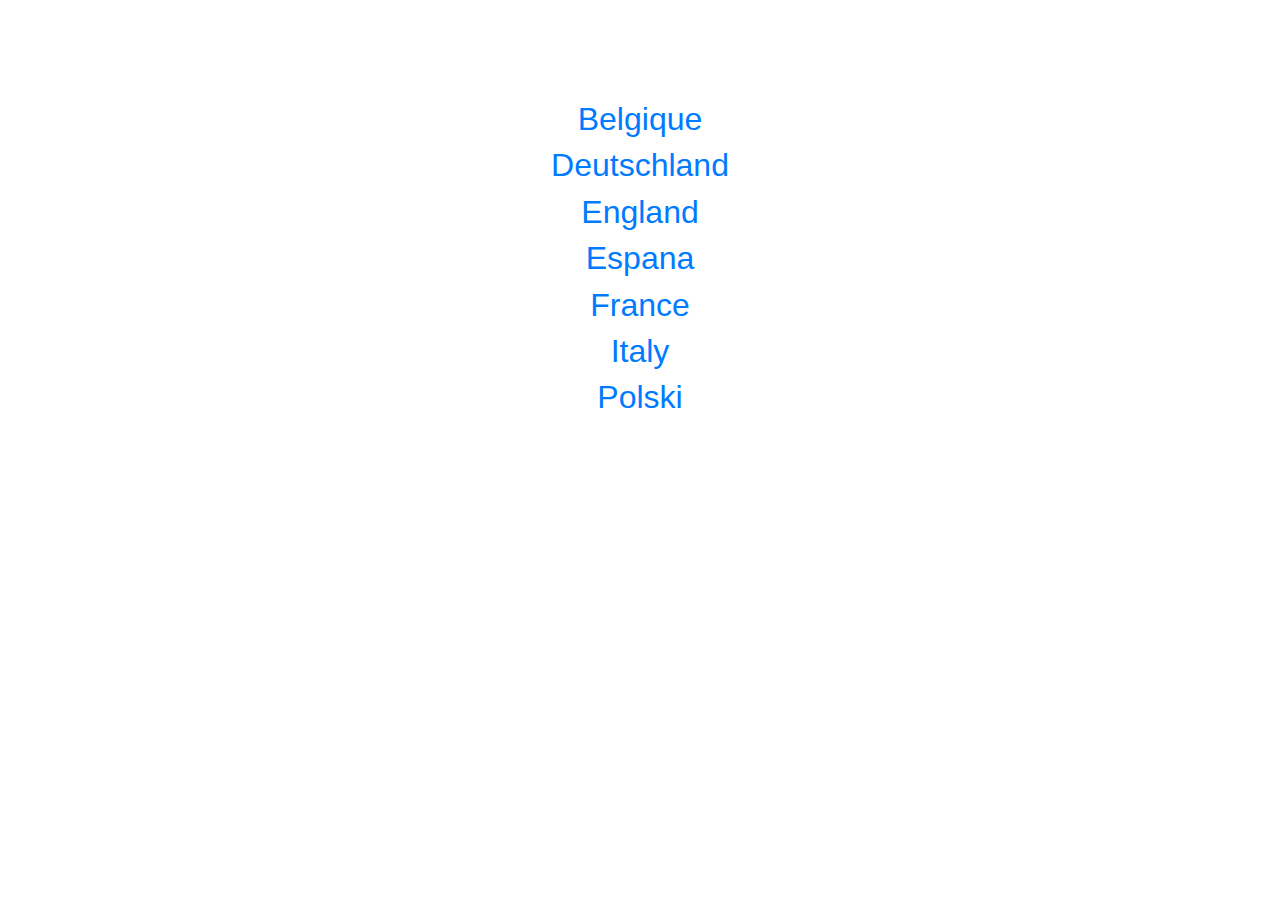
<file: index.html>
<html>
   <head>
<!-- Global site tag (gtag.js) - Google Analytics -->
<script async src="https://www.googletagmanager.com/gtag/js?id=UA-162766962-2"></script>
<script>
  window.dataLayer = window.dataLayer || [];
  function gtag(){dataLayer.push(arguments);}
  gtag('js', new Date());

  gtag('config', 'UA-162766962-2');
</script>



<title>Depuis combien de temps est-on confiné?</title>
<meta http-equiv="Content-Type" content="text/html; charset=UTF-8"; meta name="description" content="Outil pour calculer depuis combien de jours la France est confinée suite au covid19"/>
<link rel="stylesheet" type="text/css" href="css/bootstrap.min.css" />
<link rel="stylesheet" type="text/css" href="css/depuis-quand-est-on-confine.css" />

</head>

<body onload="aleatoire();">

<div class="container-fluid">
  <h1><a href="depuis-quand-est-on-confine-en-belgique.html">Belgique</a></h1>
  <h1><a href="hvor-længe-har-vi-været-begrænset.html"><Danmark></a></h1>
  <h1><a href="seit-wann-sind-wir-eingesperrt-in-deutschland.html">Deutschland</a></h1>
  <h1><a href="since-when-are-we-confined-in-england.html">England</a></h1>
  <h1><a href="desde-cuando-estamos-confinados-a-espana.html">Espana</h1>
  <h1><a href="depuis-quand-est-on-confine-en-france">France</a></h1>
  <h1><a href="da-quando-siamo-confinati-in-italia.html">Italy</a></h1>
  <h1><a href="od-kiedy-jestesmy-ograniczeni-do-Polski.html">Polski</a></h1>




</div>
</body>


</html>
</file>
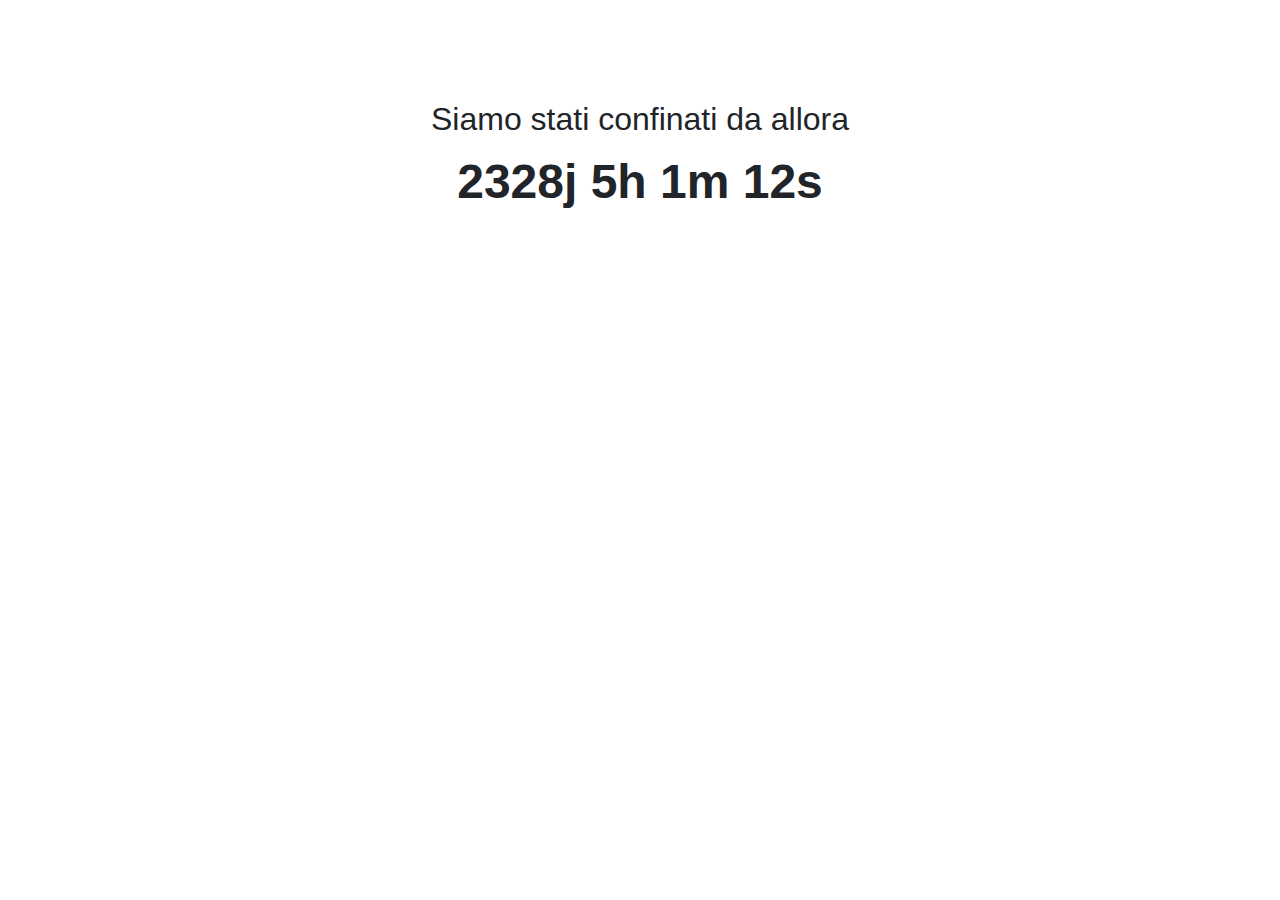
<file: da-quando-siamo-confinati-in-italia.html>
<html>
   <head>
<!-- Global site tag (gtag.js) - Google Analytics -->
<script async src="https://www.googletagmanager.com/gtag/js?id=UA-162766962-2"></script>
<script>
  window.dataLayer = window.dataLayer || [];
  function gtag(){dataLayer.push(arguments);}
  gtag('js', new Date());

  gtag('config', 'UA-162766962-2');
</script>



<title>Da quando siamo confinati?</title>
<meta http-equiv="Content-Type" content="text/html; charset=UTF-8"; meta name="description" content="Strumento per calcolare per quanti giorni la Francia è stata confinata dopo covid19"/>
<link rel="stylesheet" type="text/css" href="css/bootstrap.min.css" />
<link rel="stylesheet" type="text/css" href="css/depuis-quand-est-on-confine.css" />

</head>

<body onload="aleatoire();">

<div class="container-fluid">
<h1>Siamo stati confinati da allora</h1>

<!-- Display the countdown timer in an element -->
<div class="demo" id="demo"></div>

</div>

</body>

<script language="JavaScript">
// Set the date we're counting up to
var countUpDate = new Date("March 09, 2020 12:00:00").getTime();

function confinementTime() {
  // Get today's date and time
  var now = new Date().getTime();

  // Find the distance between now and the count down date
  var distance = now - countUpDate;

  // Time calculations for days, hours, minutes and seconds
  var days = Math.floor(distance / (1000 * 60 * 60 * 24));
  var hours = Math.floor((distance % (1000 * 60 * 60 * 24)) / (1000 * 60 * 60));
  var minutes = Math.floor((distance % (1000 * 60 * 60)) / (1000 * 60));
  var seconds = Math.floor((distance % (1000 * 60)) / 1000);

  // Display the result in the element with id="demo"
  document.getElementById("demo").innerHTML = days + "j " + hours + "h "
  + minutes + "m " + seconds + "s ";

  // If the count down is finished, write some text, not used now
  if (distance < 0) {
    clearInterval(x);
    document.getElementById("demo").innerHTML = "EXPIRED";
  }
}

// Update the count down every 1 second
confinementTime();
var x = setInterval(confinementTime, 1000);

</script>

</html>
</file>
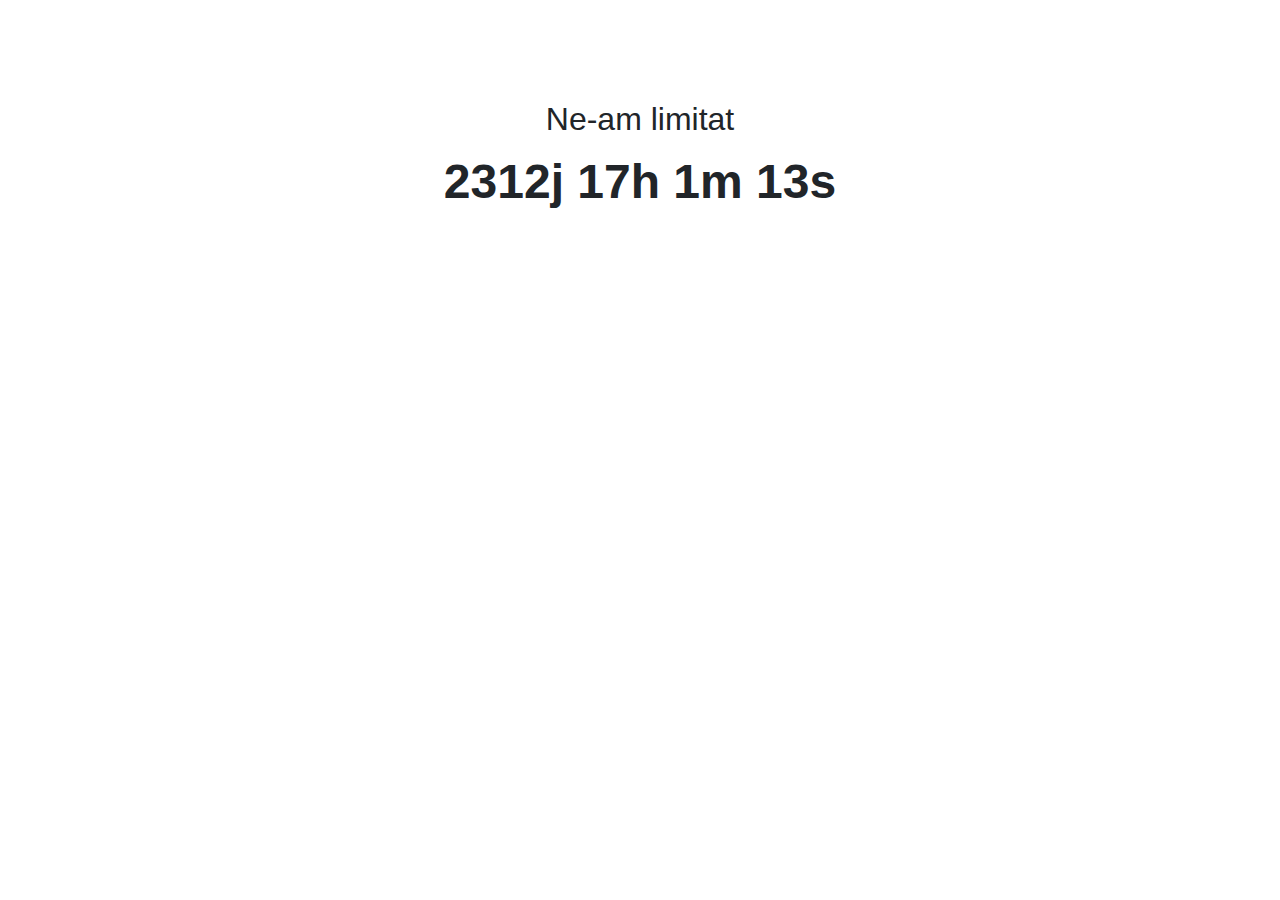
<file: de-cand-suntem-limitați.html>
<html>
   <head>
<!-- Global site tag (gtag.js) - Google Analytics -->
<script async src="https://www.googletagmanager.com/gtag/js?id=UA-162766962-2"></script>
<script>
  window.dataLayer = window.dataLayer || [];
  function gtag(){dataLayer.push(arguments);}
  gtag('js', new Date());

  gtag('config', 'UA-162766962-2');
</script>



<title>De când suntem limitați?</title>
<meta http-equiv="Content-Type" content="text/html; charset=UTF-8"; meta name="description" content="Calculator să știm de când suntem limitați"/>
<link rel="stylesheet" type="text/css" href="css/bootstrap.min.css" />
<link rel="stylesheet" type="text/css" href="css/depuis-quand-est-on-confine.css" />

</head>

<body onload="aleatoire();">

<div class="container-fluid">
<h1>Ne-am limitat</h1>

<!-- Display the countdown timer in an element -->
<div class="demo" id="demo"></div>

</div>

</body>

<script language="JavaScript">
// Set the date we're counting up to
var countUpDate = new Date("March 25, 2020 00:00:00").getTime();

function confinementTime() {
  // Get today's date and time
  var now = new Date().getTime();

  // Find the distance between now and the count down date
  var distance = now - countUpDate;

  // Time calculations for days, hours, minutes and seconds
  var days = Math.floor(distance / (1000 * 60 * 60 * 24));
  var hours = Math.floor((distance % (1000 * 60 * 60 * 24)) / (1000 * 60 * 60));
  var minutes = Math.floor((distance % (1000 * 60 * 60)) / (1000 * 60));
  var seconds = Math.floor((distance % (1000 * 60)) / 1000);

  // Display the result in the element with id="demo"
  document.getElementById("demo").innerHTML = days + "j " + hours + "h "
  + minutes + "m " + seconds + "s ";

  // If the count down is finished, write some text, not used now
  if (distance < 0) {
    clearInterval(x);
    document.getElementById("demo").innerHTML = "EXPIRED";
  }
}

// Update the count down every 1 second
confinementTime();
var x = setInterval(confinementTime, 1000);

</script>

</html>
</file>
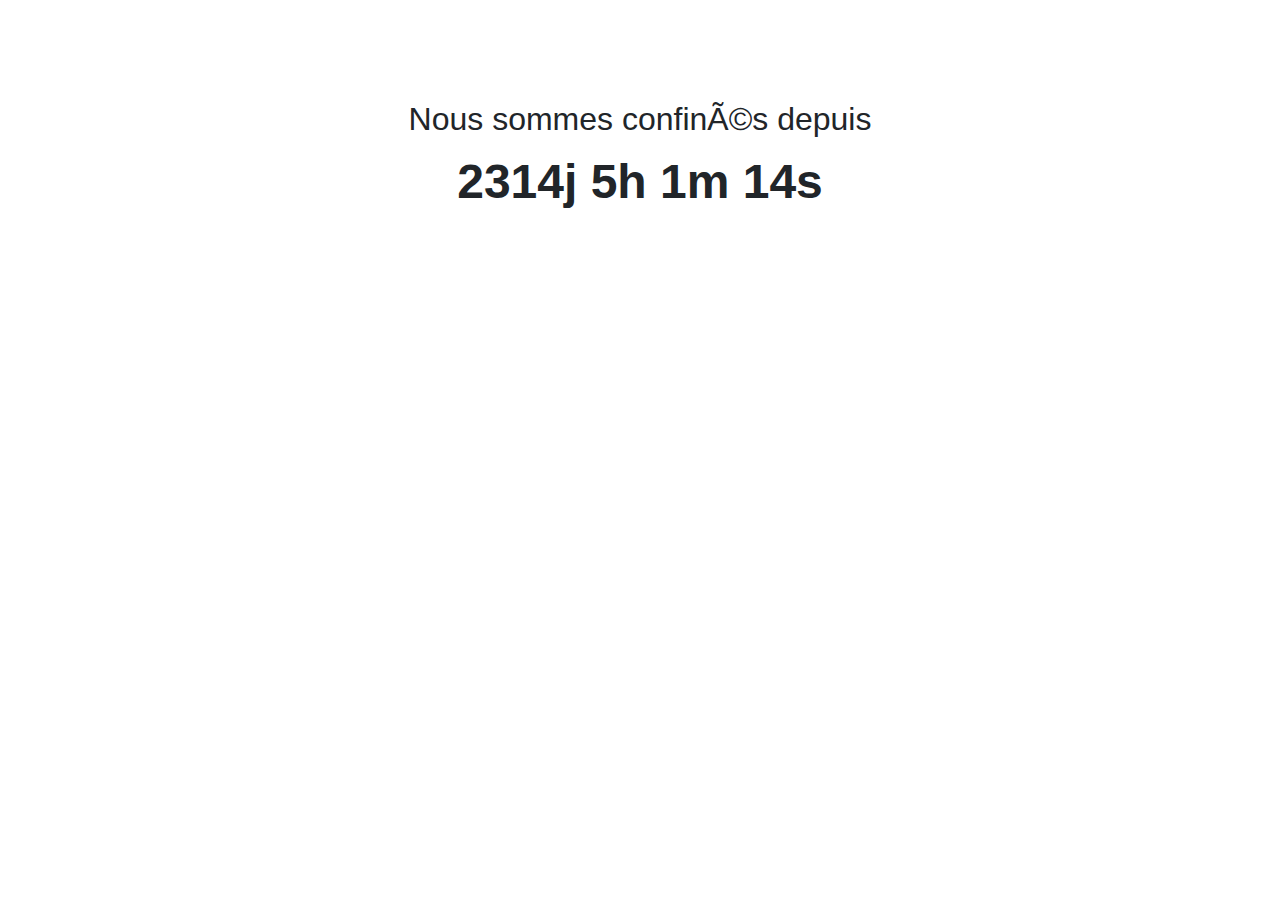
<file: depuis-quand-est-on-confine-en-belgique.html>
<html>
   <head>
<!-- Global site tag (gtag.js) - Google Analytics -->
<script async src="https://www.googletagmanager.com/gtag/js?id=UA-162766962-2"></script>
<script>
  window.dataLayer = window.dataLayer || [];
  function gtag(){dataLayer.push(arguments);}
  gtag('js', new Date());

  gtag('config', 'UA-162766962-2');
</script>



<title>Da quando siamo confinati?</title>
<meta http-equiv="Content-Type" content="text/html; charset=UTF-8"; meta name="description" content="Outil pour calculer depuis combien de jours la France est confinée suite au covid19"/>
<link rel="stylesheet" type="text/css" href="css/bootstrap.min.css" />
<link rel="stylesheet" type="text/css" href="css/depuis-quand-est-on-confine.css" />

</head>

<body onload="aleatoire();">

<div class="container-fluid">
<h1>Nous sommes confinés depuis</h1>

<!-- Display the countdown timer in an element -->
<div class="demo" id="demo"></div>

</div>

</body>

<script language="JavaScript">
// Set the date we're counting up to
var countUpDate = new Date("March 23, 2020 12:00:00").getTime();

function confinementTime() {
  // Get today's date and time
  var now = new Date().getTime();

  // Find the distance between now and the count down date
  var distance = now - countUpDate;

  // Time calculations for days, hours, minutes and seconds
  var days = Math.floor(distance / (1000 * 60 * 60 * 24));
  var hours = Math.floor((distance % (1000 * 60 * 60 * 24)) / (1000 * 60 * 60));
  var minutes = Math.floor((distance % (1000 * 60 * 60)) / (1000 * 60));
  var seconds = Math.floor((distance % (1000 * 60)) / 1000);

  // Display the result in the element with id="demo"
  document.getElementById("demo").innerHTML = days + "j " + hours + "h "
  + minutes + "m " + seconds + "s ";

  // If the count down is finished, write some text, not used now
  if (distance < 0) {
    clearInterval(x);
    document.getElementById("demo").innerHTML = "EXPIRED";
  }
}

// Update the count down every 1 second
confinementTime();
var x = setInterval(confinementTime, 1000);

</script>

</html>
</file>
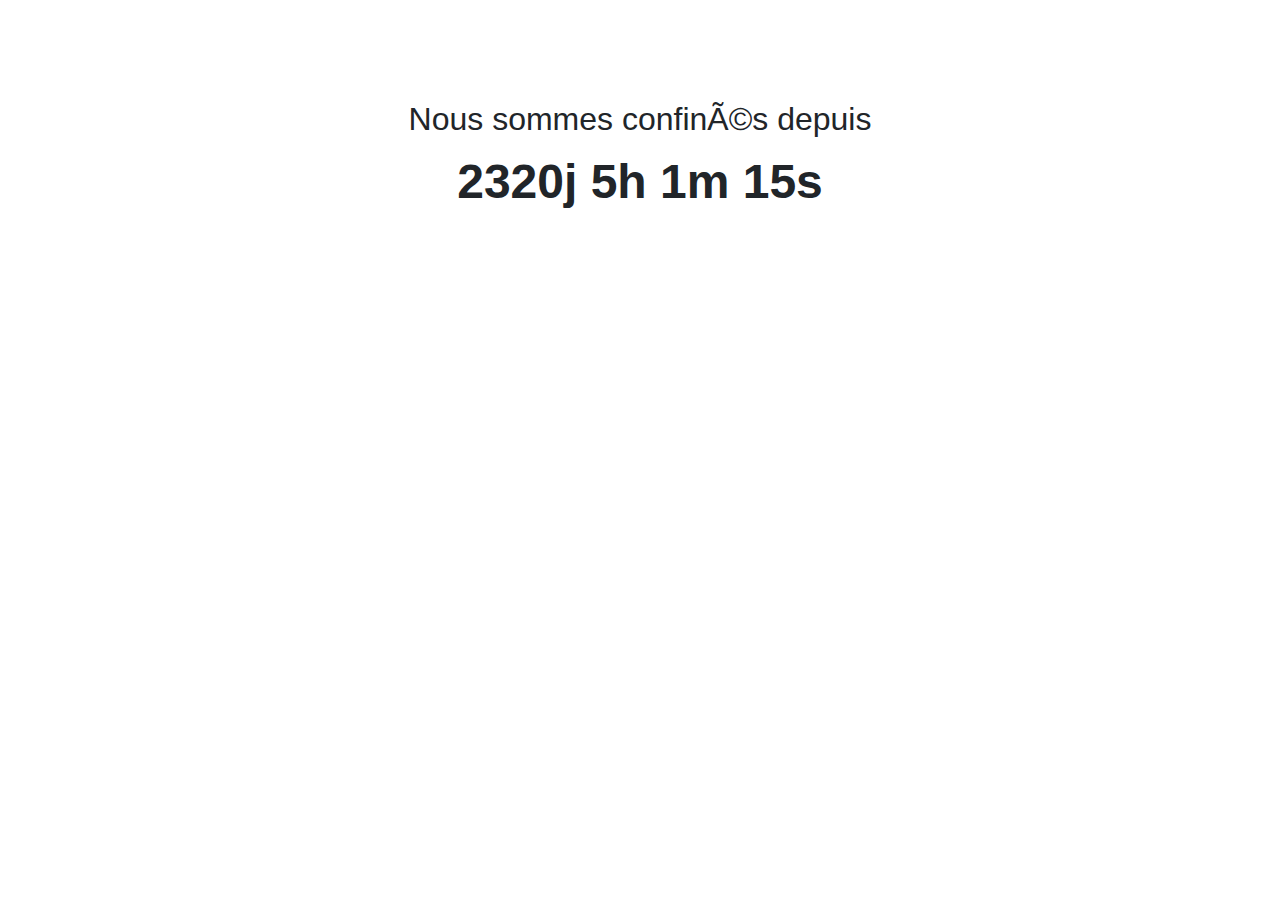
<file: depuis-quand-est-on-confine-en-france.html>
<html>
   <head>
      <!-- Global site tag (gtag.js) - Google Analytics -->
<script async src="https://www.googletagmanager.com/gtag/js?id=UA-162766962-2"></script>
<script>
  window.dataLayer = window.dataLayer || [];
  function gtag(){dataLayer.push(arguments);}
  gtag('js', new Date());

  gtag('config', 'UA-162766962-2');
</script>



<title>Depuis combien de temps est-on confiné?</title>
<meta http-equiv="Content-Type" content="text/html; charset=UTF-8"; meta name="description" content="Outil pour calculer depuis combien de jours la France est confinée suite au covid19"/>
<link rel="stylesheet" type="text/css" href="css/bootstrap.min.css" />
<link rel="stylesheet" type="text/css" href="css/depuis-quand-est-on-confine.css" />

</head>

<body onload="aleatoire();">

<div class="container-fluid">
<h1>Nous sommes confinés depuis</h1>

<!-- Display the countdown timer in an element -->
<div class="demo" id="demo"></div>


</div>


</div>
</body>

<script language="JavaScript">
// Set the date we're counting up to
var countUpDate = new Date("March 17, 2020 12:00:00").getTime();

function confinementTime() {
  // Get today's date and time
  var now = new Date().getTime();

  // Find the distance between now and the count down date
  var distance = now - countUpDate;

  // Time calculations for days, hours, minutes and seconds
  var days = Math.floor(distance / (1000 * 60 * 60 * 24));
  var hours = Math.floor((distance % (1000 * 60 * 60 * 24)) / (1000 * 60 * 60));
  var minutes = Math.floor((distance % (1000 * 60 * 60)) / (1000 * 60));
  var seconds = Math.floor((distance % (1000 * 60)) / 1000);

  // Display the result in the element with id="demo"
  document.getElementById("demo").innerHTML = days + "j " + hours + "h "
  + minutes + "m " + seconds + "s ";

  // If the count down is finished, write some text, not used now
  if (distance < 0) {
    clearInterval(x);
    document.getElementById("demo").innerHTML = "EXPIRED";
  }
}

// Update the count down every 1 second
confinementTime();
var x = setInterval(confinementTime, 1000);


</script>

</html>
</file>
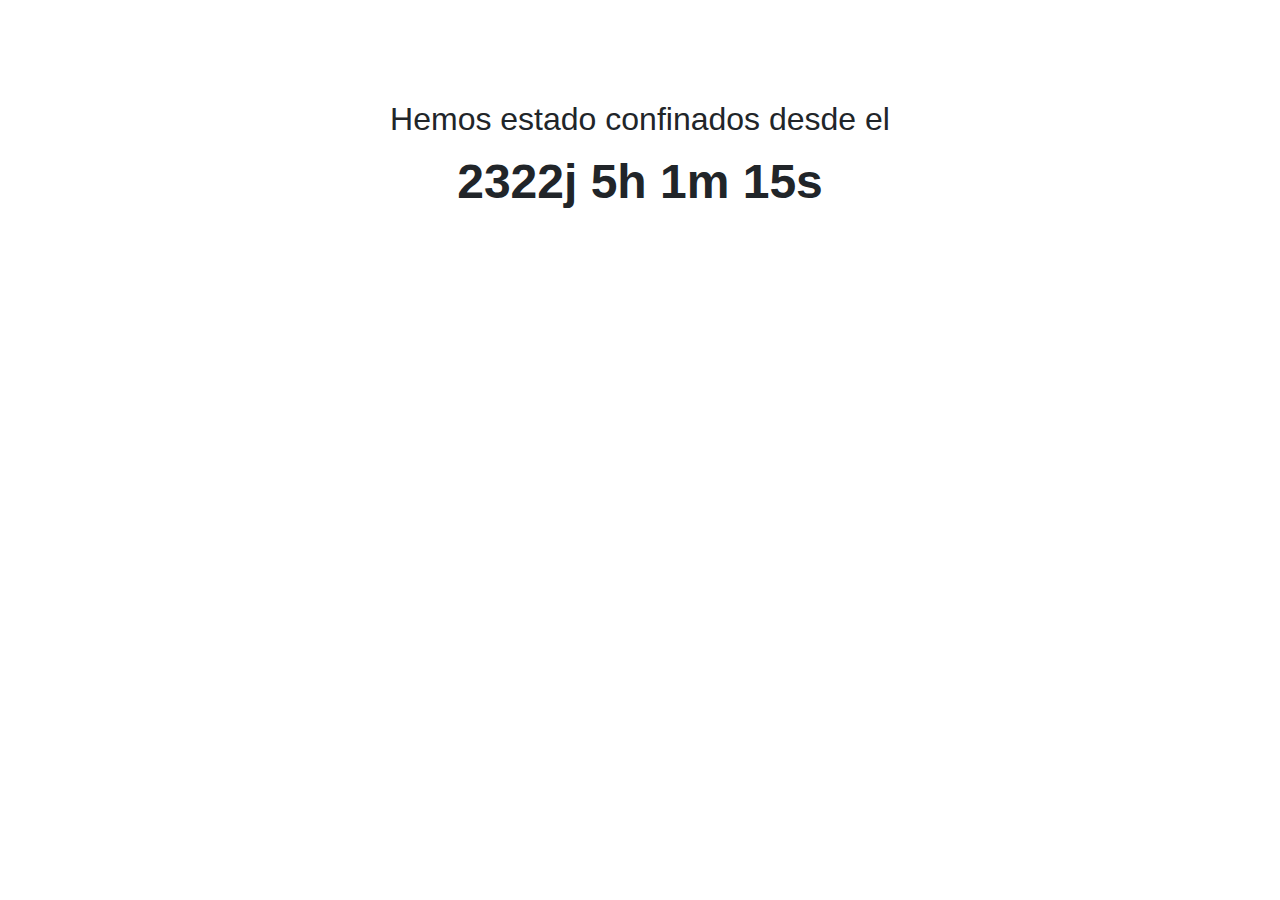
<file: desde-cuando-estamos-confinados-a-espana.html>
<html>
   <head>
<!-- Global site tag (gtag.js) - Google Analytics -->
<script async src="https://www.googletagmanager.com/gtag/js?id=UA-162766962-2"></script>
<script>
  window.dataLayer = window.dataLayer || [];
  function gtag(){dataLayer.push(arguments);}
  gtag('js', new Date());

  gtag('config', 'UA-162766962-2');
</script>



<title>Da quando siamo confinati?</title>
<meta http-equiv="Content-Type" content="text/html; charset=UTF-8"; meta name="description" content="Calculadora para saber desde cuando estamos encerrados en España por el covid19"/>
<link rel="stylesheet" type="text/css" href="css/bootstrap.min.css" />
<link rel="stylesheet" type="text/css" href="css/depuis-quand-est-on-confine.css" />

</head>

<body onload="aleatoire();">

<div class="container-fluid">
<h1>Hemos estado confinados desde el </h1>

<!-- Display the countdown timer in an element -->
<div class="demo" id="demo"></div>

</div>

</body>

<script language="JavaScript">
// Set the date we're counting up to
var countUpDate = new Date("March 15, 2020 12:00:00").getTime();

function confinementTime() {
  // Get today's date and time
  var now = new Date().getTime();

  // Find the distance between now and the count down date
  var distance = now - countUpDate;

  // Time calculations for days, hours, minutes and seconds
  var days = Math.floor(distance / (1000 * 60 * 60 * 24));
  var hours = Math.floor((distance % (1000 * 60 * 60 * 24)) / (1000 * 60 * 60));
  var minutes = Math.floor((distance % (1000 * 60 * 60)) / (1000 * 60));
  var seconds = Math.floor((distance % (1000 * 60)) / 1000);

  // Display the result in the element with id="demo"
  document.getElementById("demo").innerHTML = days + "j " + hours + "h "
  + minutes + "m " + seconds + "s ";

  // If the count down is finished, write some text, not used now
  if (distance < 0) {
    clearInterval(x);
    document.getElementById("demo").innerHTML = "EXPIRED";
  }
}

// Update the count down every 1 second
confinementTime();
var x = setInterval(confinementTime, 1000);

</script>

</html>
</file>
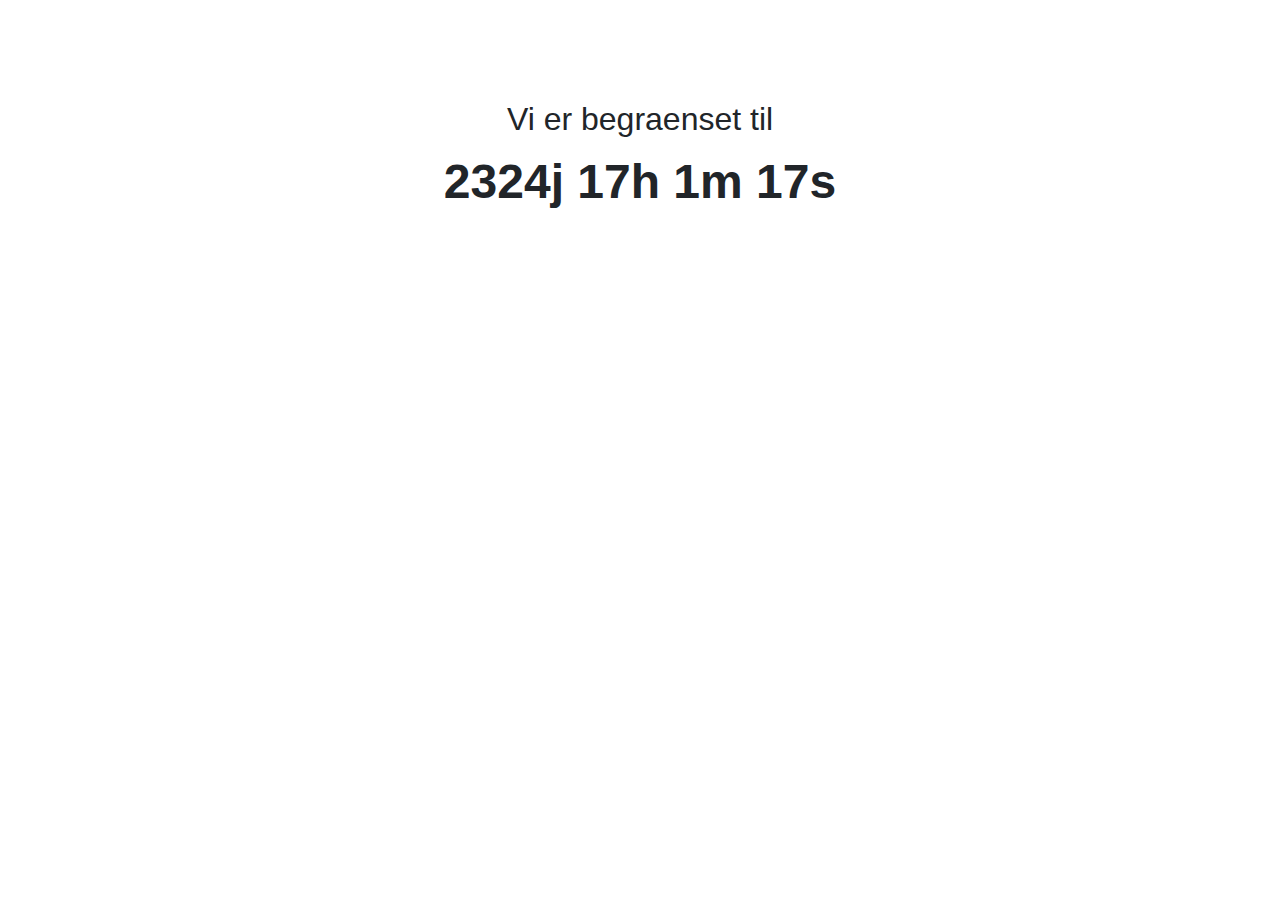
<file: hvor-laenge-har-vi-vaeret-begraenset.html>
<html>
   <head>
<!-- Global site tag (gtag.js) - Google Analytics -->
<script async src="https://www.googletagmanager.com/gtag/js?id=UA-162766962-2"></script>
<script>
  window.dataLayer = window.dataLayer || [];
  function gtag(){dataLayer.push(arguments);}
  gtag('js', new Date());

  gtag('config', 'UA-162766962-2');
</script>



<title>Hvor laenge har vi vaeret begraenset?</title>
<meta http-equiv="Content-Type" content="text/html; charset=UTF-8"; meta name="description" content="Lommeregner at vide siden hvornar vi er begraenset"/>
<link rel="stylesheet" type="text/css" href="css/bootstrap.min.css" />
<link rel="stylesheet" type="text/css" href="css/depuis-quand-est-on-confine.css" />

</head>

<body onload="aleatoire();">

<div class="container-fluid">
<h1>Vi er begraenset til</h1>

<!-- Display the countdown timer in an element -->
<div class="demo" id="demo"></div>

</div>

</body>

<script language="JavaScript">
// Set the date we're counting up to
var countUpDate = new Date("March 13, 2020 00:00:00").getTime();

function confinementTime() {
  // Get today's date and time
  var now = new Date().getTime();

  // Find the distance between now and the count down date
  var distance = now - countUpDate;

  // Time calculations for days, hours, minutes and seconds
  var days = Math.floor(distance / (1000 * 60 * 60 * 24));
  var hours = Math.floor((distance % (1000 * 60 * 60 * 24)) / (1000 * 60 * 60));
  var minutes = Math.floor((distance % (1000 * 60 * 60)) / (1000 * 60));
  var seconds = Math.floor((distance % (1000 * 60)) / 1000);

  // Display the result in the element with id="demo"
  document.getElementById("demo").innerHTML = days + "j " + hours + "h "
  + minutes + "m " + seconds + "s ";

  // If the count down is finished, write some text, not used now
  if (distance < 0) {
    clearInterval(x);
    document.getElementById("demo").innerHTML = "EXPIRED";
  }
}

// Update the count down every 1 second
confinementTime();
var x = setInterval(confinementTime, 1000);

</script>

</html>
</file>
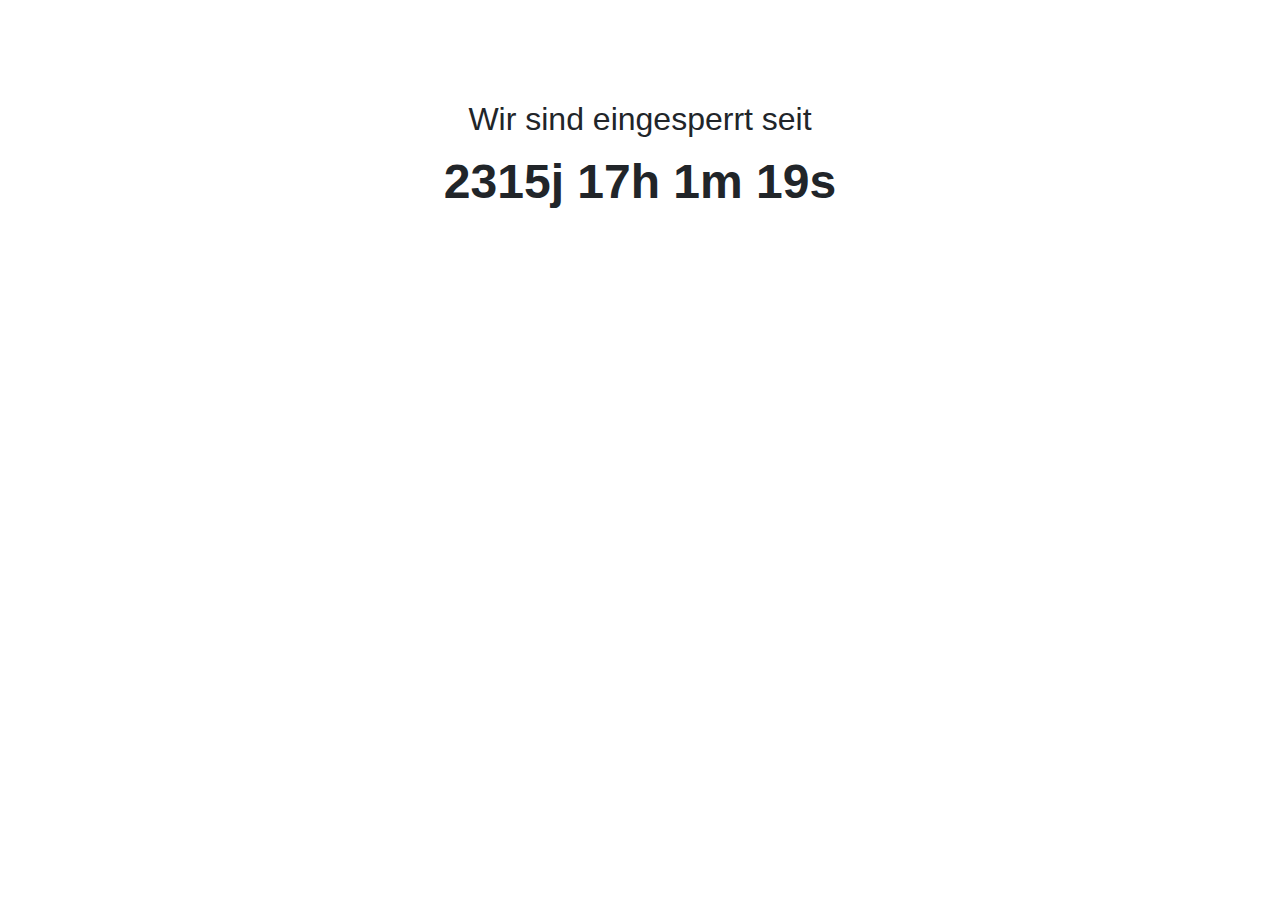
<file: index-de.html>
<html>
   <head>
<!-- Global site tag (gtag.js) - Google Analytics -->
<script async src="https://www.googletagmanager.com/gtag/js?id=UA-162766962-2"></script>
<script>
  window.dataLayer = window.dataLayer || [];
  function gtag(){dataLayer.push(arguments);}
  gtag('js', new Date());

  gtag('config', 'UA-162766962-2');
</script>



<title>Seit wann sind wir eingesperrt?</title>
<meta http-equiv="Content-Type" content="text/html; charset=UTF-8"; meta name="description" content="Rechner um zu wissen seit wann ist Deutschland eingesperrt"/>
<link rel="stylesheet" type="text/css" href="css/bootstrap.min.css" />
<link rel="stylesheet" type="text/css" href="css/depuis-quand-est-on-confine.css" />

</head>

<body onload="aleatoire();">

<div class="container-fluid">
<h1>Wir sind eingesperrt seit</h1>

<!-- Display the countdown timer in an element -->
<div class="demo" id="demo"></div>

</div>

</body>

<script language="JavaScript">
// Set the date we're counting up to
var countUpDate = new Date("March 22, 2020 00:00:00").getTime();

function confinementTime() {
  // Get today's date and time
  var now = new Date().getTime();

  // Find the distance between now and the count down date
  var distance = now - countUpDate;

  // Time calculations for days, hours, minutes and seconds
  var days = Math.floor(distance / (1000 * 60 * 60 * 24));
  var hours = Math.floor((distance % (1000 * 60 * 60 * 24)) / (1000 * 60 * 60));
  var minutes = Math.floor((distance % (1000 * 60 * 60)) / (1000 * 60));
  var seconds = Math.floor((distance % (1000 * 60)) / 1000);

  // Display the result in the element with id="demo"
  document.getElementById("demo").innerHTML = days + "j " + hours + "h "
  + minutes + "m " + seconds + "s ";

  // If the count down is finished, write some text, not used now
  if (distance < 0) {
    clearInterval(x);
    document.getElementById("demo").innerHTML = "EXPIRED";
  }
}

// Update the count down every 1 second
confinementTime();
var x = setInterval(confinementTime, 1000);

</script>

</html>
</file>
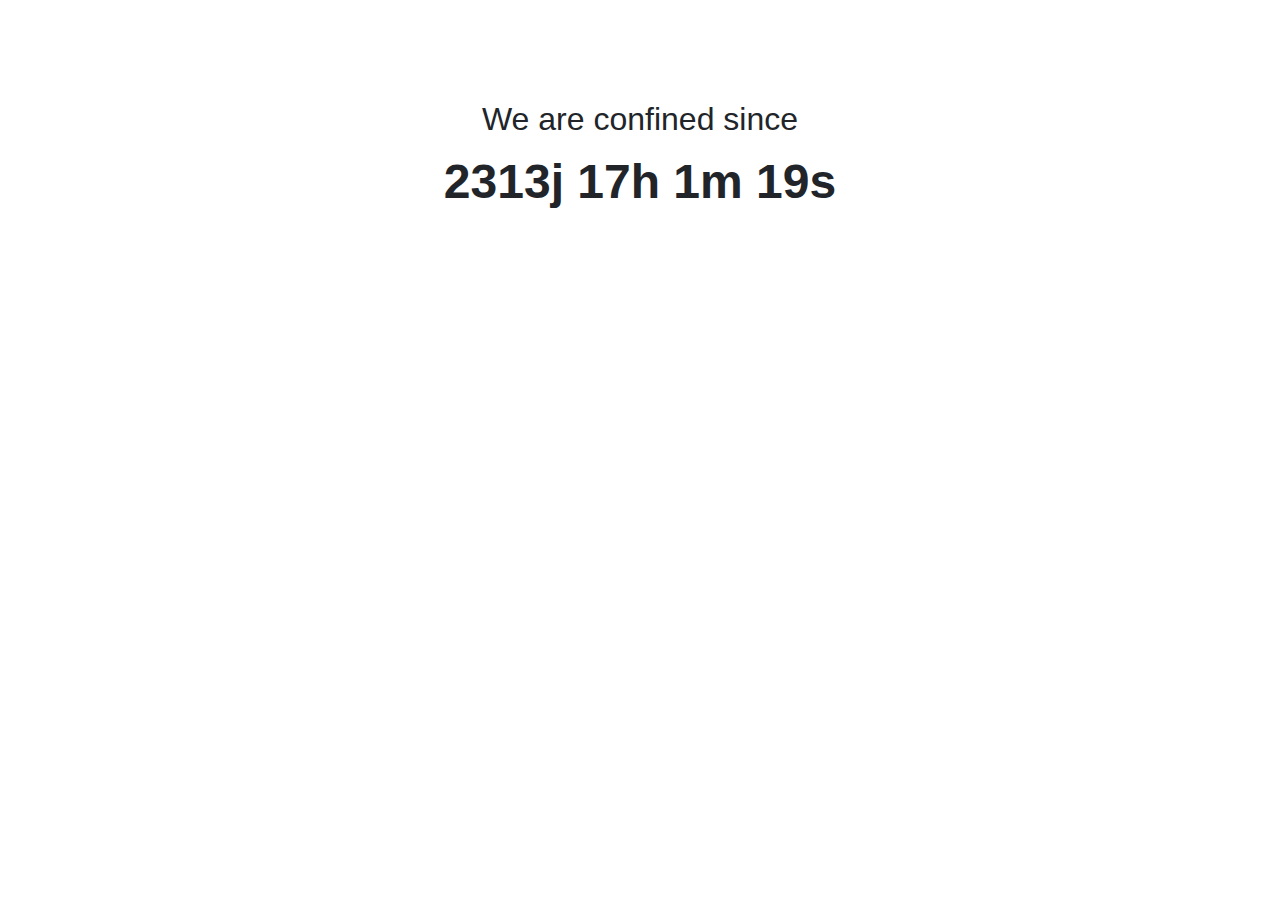
<file: index-en.html>
<html>
   <head>
<!-- Global site tag (gtag.js) - Google Analytics -->
<script async src="https://www.googletagmanager.com/gtag/js?id=UA-162766962-2"></script>
<script>
  window.dataLayer = window.dataLayer || [];
  function gtag(){dataLayer.push(arguments);}
  gtag('js', new Date());

  gtag('config', 'UA-162766962-2');
</script>



<title>Since when are we confined?</title>
<meta http-equiv="Content-Type" content="text/html; charset=UTF-8"; meta name="description" content="Tool to calculate since when England is confined due to Covid19"/>
<link rel="stylesheet" type="text/css" href="css/bootstrap.min.css" />
<link rel="stylesheet" type="text/css" href="css/depuis-quand-est-on-confine.css" />

</head>

<body onload="aleatoire();">

<div class="container-fluid">
<h1>We are confined since</h1>

<!-- Display the countdown timer in an element -->
<div class="demo" id="demo"></div>

</div>

</body>

<script language="JavaScript">
// Set the date we're counting up to
var countUpDate = new Date("March 24, 2020 00:00:00").getTime();

function confinementTime() {
  // Get today's date and time
  var now = new Date().getTime();

  // Find the distance between now and the count down date
  var distance = now - countUpDate;

  // Time calculations for days, hours, minutes and seconds
  var days = Math.floor(distance / (1000 * 60 * 60 * 24));
  var hours = Math.floor((distance % (1000 * 60 * 60 * 24)) / (1000 * 60 * 60));
  var minutes = Math.floor((distance % (1000 * 60 * 60)) / (1000 * 60));
  var seconds = Math.floor((distance % (1000 * 60)) / 1000);

  // Display the result in the element with id="demo"
  document.getElementById("demo").innerHTML = days + "j " + hours + "h "
  + minutes + "m " + seconds + "s ";

  // If the count down is finished, write some text, not used now
  if (distance < 0) {
    clearInterval(x);
    document.getElementById("demo").innerHTML = "EXPIRED";
  }
}

// Update the count down every 1 second
confinementTime();
var x = setInterval(confinementTime, 1000);

</script>

</html>
</file>
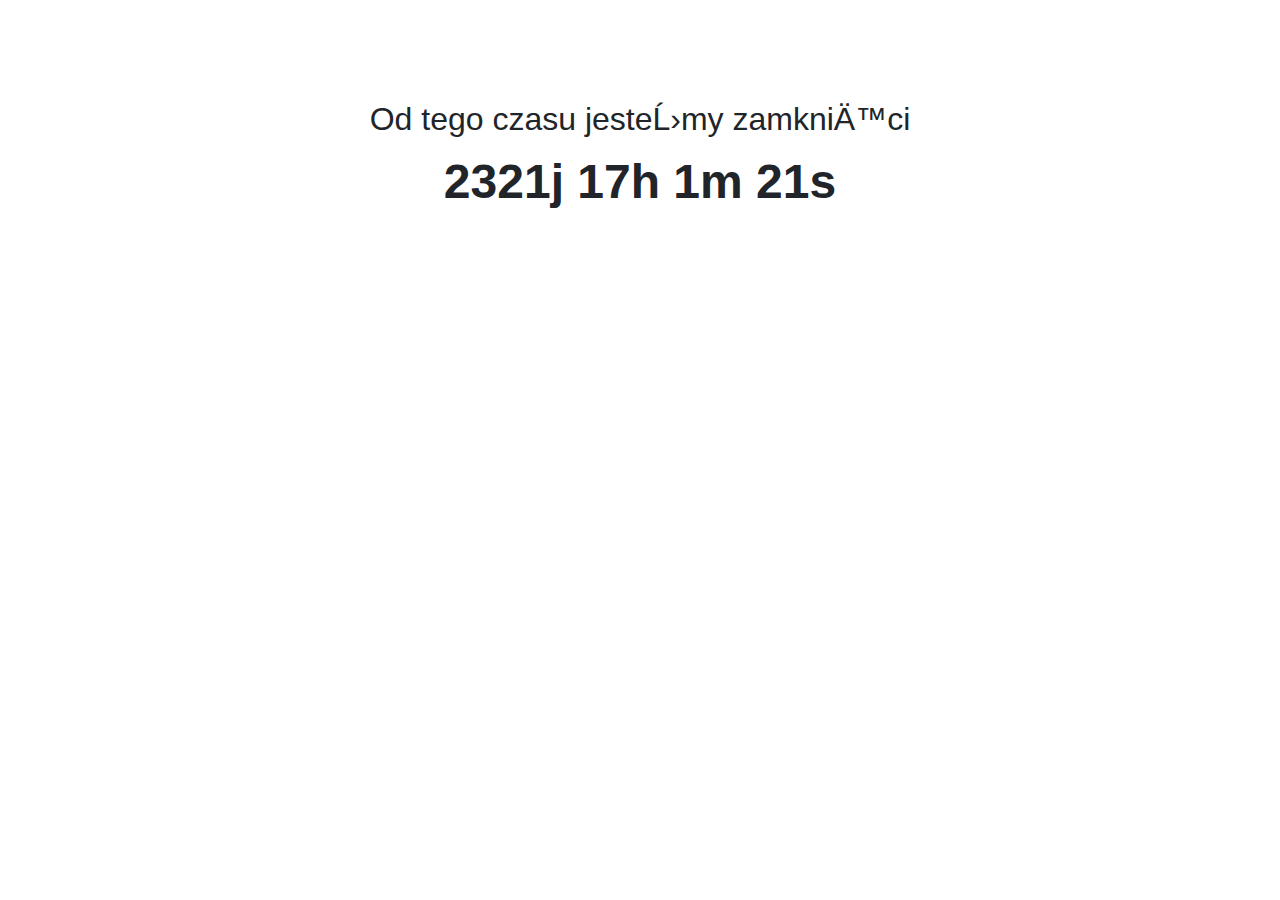
<file: od-kiedy-jestesmy-ograniczeni-do-Polski.html>
<html>
   <head>
<!-- Global site tag (gtag.js) - Google Analytics -->
<script async src="https://www.googletagmanager.com/gtag/js?id=UA-162766962-2"></script>
<script>
  window.dataLayer = window.dataLayer || [];
  function gtag(){dataLayer.push(arguments);}
  gtag('js', new Date());

  gtag('config', 'UA-162766962-2');
</script>



<title>Od kiedy jestesmy ograniczeni do Polski?</title>
<meta http-equiv="Content-Type" content="text/html; charset=UTF-8"; meta name="description" content="Kalkulator wiedzieć od kiedy jesteśmy zamknięci z powodu covid19"/>
<link rel="stylesheet" type="text/css" href="css/bootstrap.min.css" />
<link rel="stylesheet" type="text/css" href="css/depuis-quand-est-on-confine.css" />

</head>

<body onload="aleatoire();">

<div class="container-fluid">
<h1>Od tego czasu jesteśmy zamknięci</h1>

<!-- Display the countdown timer in an element -->
<div class="demo" id="demo"></div>

</div>

</body>

<script language="JavaScript">
// Set the date we're counting up to
var countUpDate = new Date("March 15, 2020 23:59:59").getTime();

function confinementTime() {
  // Get today's date and time
  var now = new Date().getTime();

  // Find the distance between now and the count down date
  var distance = now - countUpDate;

  // Time calculations for days, hours, minutes and seconds
  var days = Math.floor(distance / (1000 * 60 * 60 * 24));
  var hours = Math.floor((distance % (1000 * 60 * 60 * 24)) / (1000 * 60 * 60));
  var minutes = Math.floor((distance % (1000 * 60 * 60)) / (1000 * 60));
  var seconds = Math.floor((distance % (1000 * 60)) / 1000);

  // Display the result in the element with id="demo"
  document.getElementById("demo").innerHTML = days + "j " + hours + "h "
  + minutes + "m " + seconds + "s ";

  // If the count down is finished, write some text, not used now
  if (distance < 0) {
    clearInterval(x);
    document.getElementById("demo").innerHTML = "EXPIRED";
  }
}

// Update the count down every 1 second
confinementTime();
var x = setInterval(confinementTime, 1000);

</script>

</html>
</file>
<file: css/depuis-quand-est-on-confine.css>
body {
text-align:center;
padding-top:100px;
background-color: white;
font-size: 100%;
font-family: Arial, Helvetica, sans-serif;}

h1{font-size: 2rem;}

h2{font-size: 2rem;}

h3{font-size: 1.5rem;
padding-top: 10px;}

.demo{font-size : 3rem;
font-weight: bold;}

.mon_texte_aleatoire{font-size: 1rem;}

.container-fluid{background-color: white;}
.container{background-color: white;
padding-top: 2rem;}
</file>
